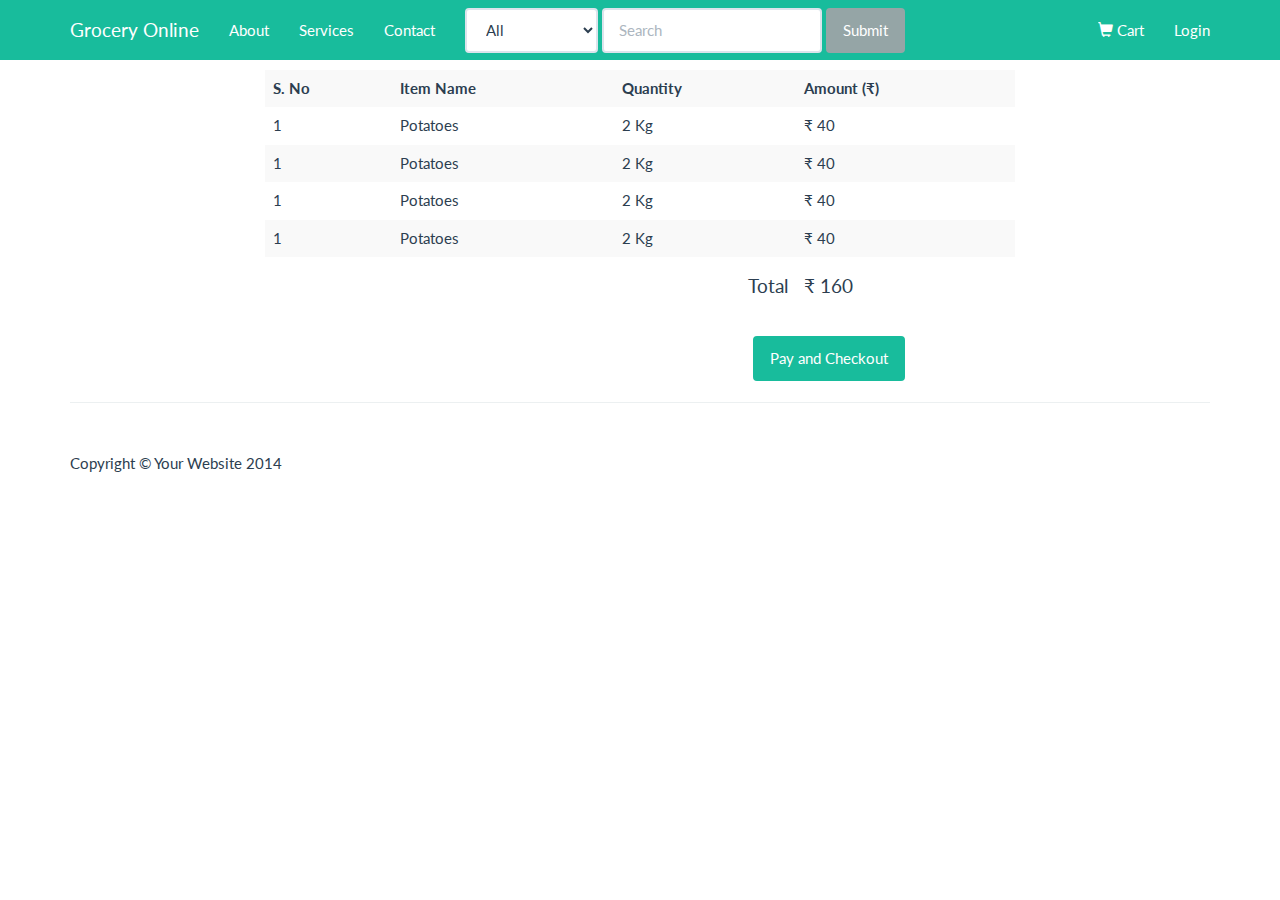
<file: public/cart.html>
<!DOCTYPE html>
<html lang="en">

<head>

    <meta charset="utf-8">
    <meta http-equiv="X-UA-Compatible" content="IE=edge">
    <meta name="viewport" content="width=device-width, initial-scale=1">
    <meta name="description" content="">
    <meta name="author" content="">

    <title>Grocery Online</title>

    <!-- Bootstrap Core CSS -->
    <link href="css/bootstrap.min.css" rel="stylesheet">

    <!-- Custom CSS -->
    <link href="css/heroic-features.css" rel="stylesheet">

    <!-- HTML5 Shim and Respond.js IE8 support of HTML5 elements and media queries -->
    <!-- WARNING: Respond.js doesn't work if you view the page via file:// -->
    <!--[if lt IE 9]>
        <script src="https://oss.maxcdn.com/libs/html5shiv/3.7.0/html5shiv.js"></script>
        <script src="https://oss.maxcdn.com/libs/respond.js/1.4.2/respond.min.js"></script>
    <![endif]-->

</head>

<body>

    <!-- Navigation -->
    <nav class="navbar navbar-inverse navbar-fixed-top" role="navigation">
        <div class="container">
            <!-- Brand and toggle get grouped for better mobile display -->
            <div class="navbar-header">
                <button type="button" class="navbar-toggle" data-toggle="collapse" data-target="#bs-example-navbar-collapse-1">
                    <span class="sr-only">Toggle navigation</span>
                    <span class="icon-bar"></span>
                    <span class="icon-bar"></span>
                    <span class="icon-bar"></span>
                </button>
                <a class="navbar-brand" href="#">Grocery Online</a>
            </div>
            <!-- Collect the nav links, forms, and other content for toggling -->
            <div class="collapse navbar-collapse" id="bs-example-navbar-collapse-1">
                <ul class="nav navbar-nav">
                    <li>
                        <a href="#">About</a>
                    </li>
                    <li>
                        <a href="#">Services</a>
                    </li>
                    <li>
                        <a href="#">Contact</a>
                    </li>
                </ul>
                <form class="navbar-form navbar-left" role="search">
                  <div class="form-group">
                      <select class="form-control" name="category">
                        <option value="">All</option>
                        <option value="1">Vegetables</option>
                        <option value="2">Cool Drinks</option>
                        <option value="3">Fruits</option>
                      </select>
                      <input type="text" class="form-control" placeholder="Search">
                  </div>
                  <button type="submit" class="btn btn-default">Submit</button>
                </form>
                <ul class="nav navbar-nav navbar-right">
                  <li><a href="/cart.html"> <span class="glyphicon glyphicon-shopping-cart"></span> Cart</a></li>
                  <li class="dropdown">
                    <a href="/login.html" role="button" aria-haspopup="true" aria-expanded="false">Login</a>
                  </li>
                </ul>
            </div>
            <!-- /.navbar-collapse -->
        </div>
        <!-- /.container -->
    </nav>

    <!-- Page Content -->
    <div class="container container2">
      <div class="row">
      <div class="col-md-8 col-md-offset-2">
        <table class="table table-striped ">
          <tr>
            <th>
              S. No
            </th>
            <th>
              Item Name
            </th>
            <th>
              Quantity
            </th>
            <th>
              Amount (&#8377;)
            </th>
          </tr>
          <tr>
            <td>
              1
            </td>
            <td>
              Potatoes
            </td>
            <td>
              2 Kg
            </td>
            <td>
              &#8377; 40
            </td>
          </tr>
          <tr>
            <td>
              1
            </td>
            <td>
              Potatoes
            </td>
            <td>
              2 Kg
            </td>
            <td>
              &#8377; 40
            </td>
          </tr>
          <tr>
            <td>
              1
            </td>
            <td>
              Potatoes
            </td>
            <td>
              2 Kg
            </td>
            <td>
              &#8377; 40
            </td>
          </tr>
          <tr>
            <td>
              1
            </td>
            <td>
              Potatoes
            </td>
            <td>
              2 Kg
            </td>
            <td>
              &#8377; 40
            </td>
          </tr>
          <tr>
            <td colspan="3">
              <p class="text-primary text-right h4">
                Total
              </p>
            </td>
            <td>
              <p class="h4">
              &#8377; 160
              </p>
            </td>
          </tr>
        </table>
      </div>
      <div class="col-md-4 col-md-offset-7">
        <button type="button" class="btn btn-success" name="button">Pay and Checkout</button>
      </div>
      </div>
        <hr>

        <!-- Footer -->
        <footer>
            <div class="row">
                <div class="col-lg-12">
                    <p>Copyright &copy; Your Website 2014</p>
                </div>
            </div>
        </footer>

    </div>
    <!-- /.container -->

    <!-- jQuery -->
    <script src="js/jquery.js"></script>

    <!-- Bootstrap Core JavaScript -->
    <script src="js/bootstrap.min.js"></script>

</body>

</html>
</file>
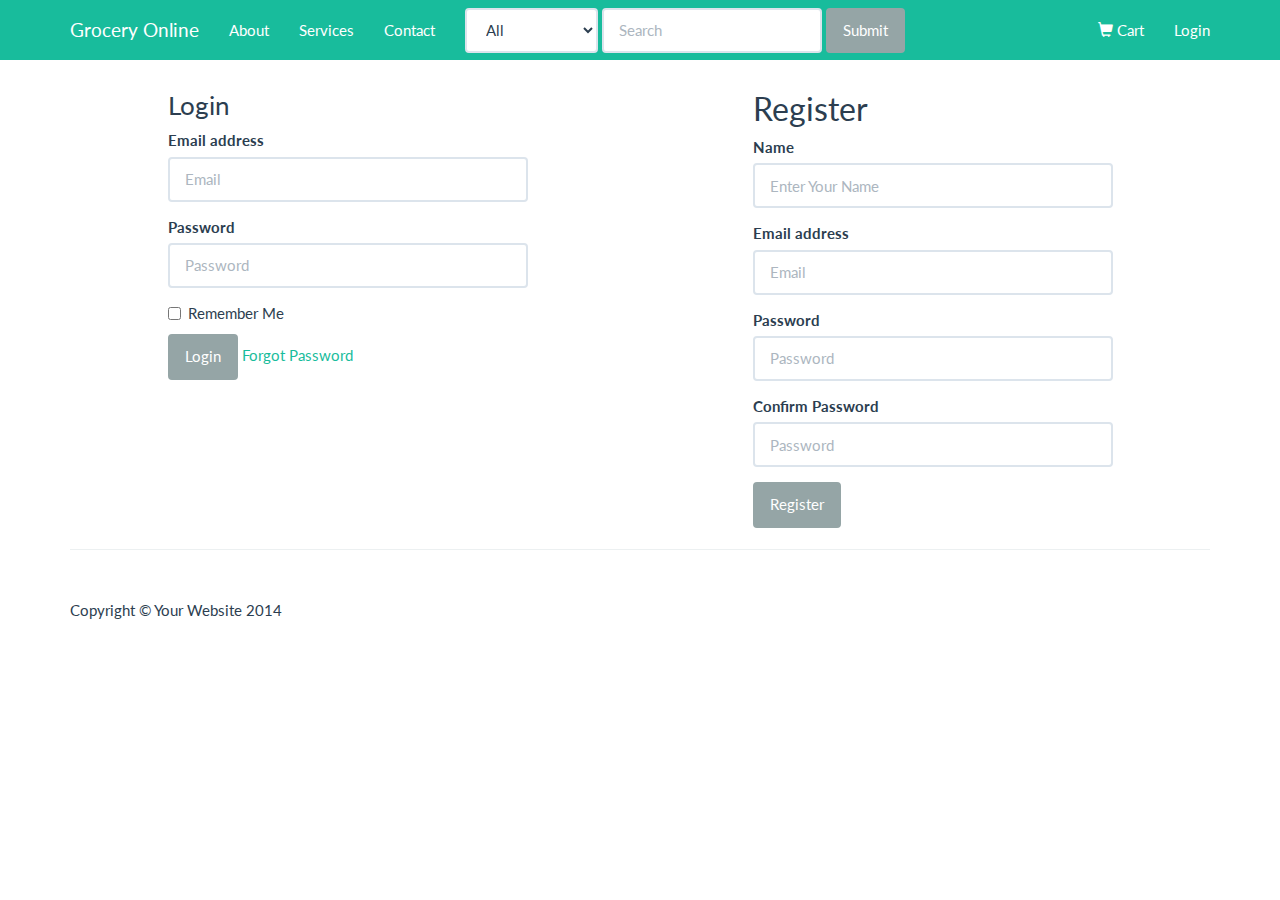
<file: public/login.html>
<!DOCTYPE html>
<html lang="en">

<head>

    <meta charset="utf-8">
    <meta http-equiv="X-UA-Compatible" content="IE=edge">
    <meta name="viewport" content="width=device-width, initial-scale=1">
    <meta name="description" content="">
    <meta name="author" content="">

    <title>Grocery Online</title>

    <!-- Bootstrap Core CSS -->
    <link href="css/bootstrap.min.css" rel="stylesheet">

    <!-- Custom CSS -->
    <link href="css/heroic-features.css" rel="stylesheet">

    <!-- HTML5 Shim and Respond.js IE8 support of HTML5 elements and media queries -->
    <!-- WARNING: Respond.js doesn't work if you view the page via file:// -->
    <!--[if lt IE 9]>
        <script src="https://oss.maxcdn.com/libs/html5shiv/3.7.0/html5shiv.js"></script>
        <script src="https://oss.maxcdn.com/libs/respond.js/1.4.2/respond.min.js"></script>
    <![endif]-->

</head>

<body>

    <!-- Navigation -->
    <nav class="navbar navbar-inverse navbar-fixed-top" role="navigation">
        <div class="container">
            <!-- Brand and toggle get grouped for better mobile display -->
            <div class="navbar-header">
                <button type="button" class="navbar-toggle" data-toggle="collapse" data-target="#bs-example-navbar-collapse-1">
                    <span class="sr-only">Toggle navigation</span>
                    <span class="icon-bar"></span>
                    <span class="icon-bar"></span>
                    <span class="icon-bar"></span>
                </button>
                <a class="navbar-brand" href="#">Grocery Online</a>
            </div>
            <!-- Collect the nav links, forms, and other content for toggling -->
            <div class="collapse navbar-collapse" id="bs-example-navbar-collapse-1">
                <ul class="nav navbar-nav">
                    <li>
                        <a href="#">About</a>
                    </li>
                    <li>
                        <a href="#">Services</a>
                    </li>
                    <li>
                        <a href="#">Contact</a>
                    </li>
                </ul>
                <form class="navbar-form navbar-left" role="search">
                  <div class="form-group">
                      <select class="form-control" name="category">
                        <option value="">All</option>
                        <option value="1">Vegetables</option>
                        <option value="2">Cool Drinks</option>
                        <option value="3">Fruits</option>
                      </select>
                      <input type="text" class="form-control" placeholder="Search">
                  </div>
                  <button type="submit" class="btn btn-default">Submit</button>
                </form>
                <ul class="nav navbar-nav navbar-right">
                  <li><a href="/cart.html"> <span class="glyphicon glyphicon-shopping-cart"></span> Cart</a></li>
                  <li class="dropdown">
                    <a href="/login.html" role="button" aria-haspopup="true" aria-expanded="false">Login</a>
                  </li>
                </ul>
            </div>
            <!-- /.navbar-collapse -->
        </div>
        <!-- /.container -->
    </nav>

    <!-- Page Content -->
    <div class="container container2">
      <div class="row">
        <div class="col-md-4 col-md-offset-1">
          <h3>Login</h3>
          <form>
            <div class="form-group">
              <label for="email">Email address</label>
              <input type="email" class="form-control" id="email" name="email" placeholder="Email">
            </div>
            <div class="form-group">
              <label for="password">Password</label>
              <input type="password" class="form-control" id="password" name="password" placeholder="Password">
            </div>
            <div class="checkbox">
              <label>
                <input type="checkbox" name="remember"> Remember Me
              </label>
            </div>
            <button type="submit" class="btn btn-default">Login</button>
            <a href="/forgotpassword.html">Forgot Password</a>
          </form>
        </div>
        <div class="col-md-2">

        </div>
        <div class="col-md-4">
          <h2>Register</h2>
          <form>
            <div class="form-group">
              <label for="name">Name</label>
              <input type="text" class="form-control" id="name" name="name" placeholder="Enter Your Name">
            </div>
            <div class="form-group">
              <label for="email">Email address</label>
              <input type="email" class="form-control" id="email" name="email" placeholder="Email">
            </div>
            <div class="form-group">
              <label for="password">Password</label>
              <input type="password" class="form-control" id="password" name="password" placeholder="Password">
            </div>
            <div class="form-group">
              <label for="password">Confirm Password</label>
              <input type="password" class="form-control" id="password" name="password" placeholder="Password">
            </div>
            <button type="submit" class="btn btn-default">Register</button>
          </form>
        </div>
      </div>

        <hr>

        <!-- Footer -->
        <footer>
            <div class="row">
                <div class="col-lg-12">
                    <p>Copyright &copy; Your Website 2014</p>
                </div>
            </div>
        </footer>

    </div>
    <!-- /.container -->

    <!-- jQuery -->
    <script src="js/jquery.js"></script>

    <!-- Bootstrap Core JavaScript -->
    <script src="js/bootstrap.min.js"></script>

</body>

</html>
</file>
<file: public/css/heroic-features.css>
/*!
 * Start Bootstrap - Heroic Features HTML Template (http://startbootstrap.com)
 * Code licensed under the Apache License v2.0.
 * For details, see http://www.apache.org/licenses/LICENSE-2.0.
 */

body {
    padding-top: 70px; /* Required padding for .navbar-fixed-top. Remove if using .navbar-static-top. Change if height of navigation changes. */
}

.hero-spacer {
    margin-top: 50px;
}

.hero-feature {
    margin-bottom: 30px;
}

footer {
    margin: 50px 0;
}

.container2 {
  min-height: 768px;
}
</file>
